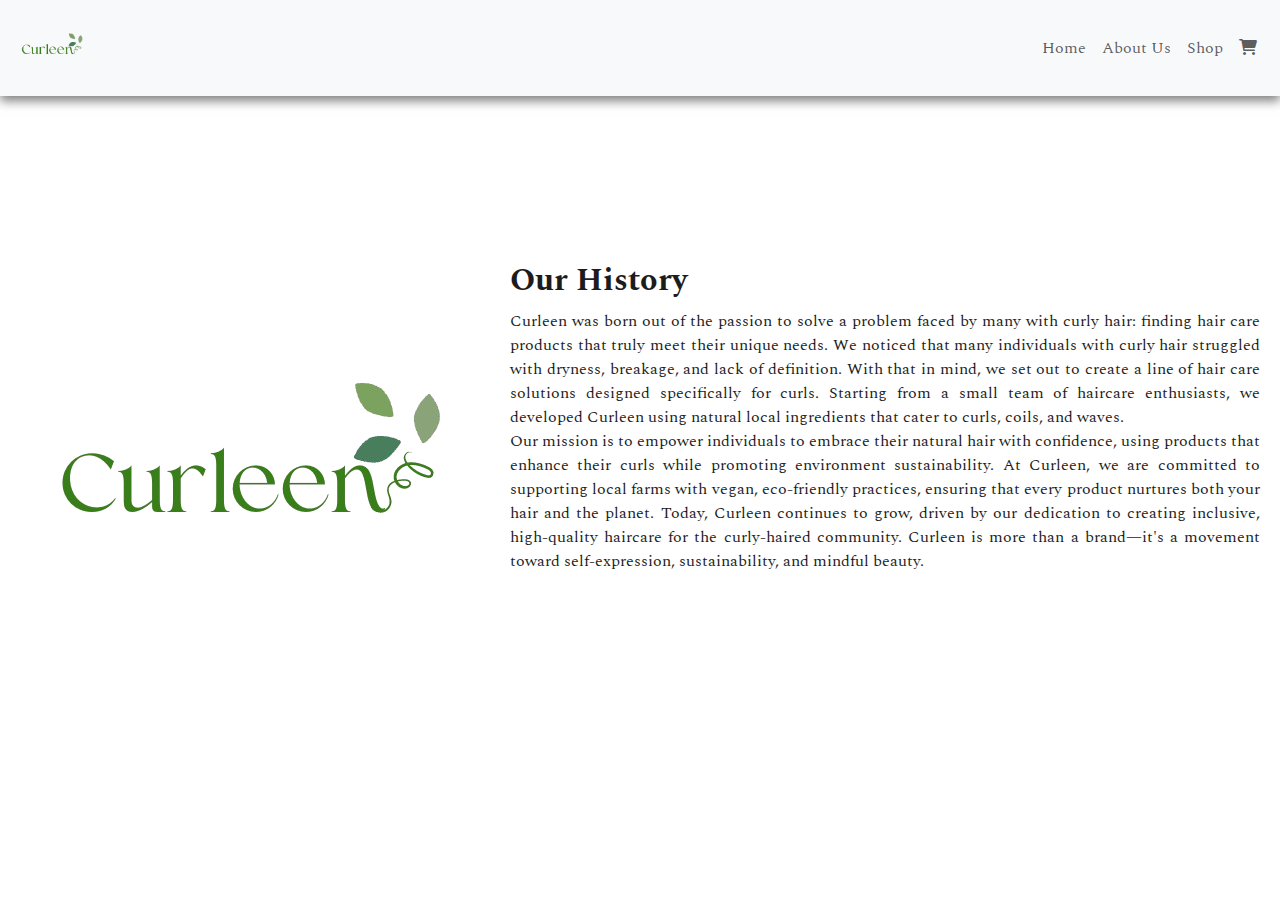
<file: aboutus.html>
<!DOCTYPE html>
<html lang="en">
<head>
    <link href="https://fonts.googleapis.com/css2?family=Spectral:wght@400;700&display=swap" rel="stylesheet">
    <meta charset="UTF-8">
    <meta name="viewport" content="width=device-width, initial-scale=1.0">
    <title>Home</title>
    <link href="https://cdn.jsdelivr.net/npm/bootstrap@5.3.3/dist/css/bootstrap.min.css" rel="stylesheet"/>
    <link rel="stylesheet" href="https://cdnjs.cloudflare.com/ajax/libs/font-awesome/6.0.0-beta3/css/all.min.css" />
    <link rel="stylesheet" href="styles.css"/>
</head>
<body>
  <nav class="navbar navbar-expand-lg bg-light" >
    <div class="container-fluid">
      <img src="logo.png" width="80" height="80"/>
      <button class="navbar-toggler" type="button" data-bs-toggle="collapse" data-bs-target="#navbarSupportedContent" aria-controls="navbarSupportedContent" aria-expanded="false" aria-label="Toggle navigation">
        <span class="navbar-toggler-icon"></span>
      </button>
      <div class="collapse navbar-collapse nav-buttons" id="navbarSupportedContent">
        <ul class="navbar-nav me-auto mb-2 mb-lg-0">
  
          <li class="nav-item">
            <a class="nav-link" href="index.html">Home</a>
          </li>
          
          <li class="nav-item">
            <a class="nav-link" href="aboutus.html">About Us</a>
          </li>
  
          <li class="nav-item">
            <a class="nav-link" href="shop.php">Shop</a>
          </li>
  
          <li class="nav-item cart-icon">
            <a class="nav-link" href="cart.php">
              <i class="fas fa-shopping-cart"></i>
            </a>
          </li>

            </ul>
        </div>
    </div>
</nav>
    

    <section id="About Us">
      <div>
        <h1 style="color: white; font-size: 100px;">About Us</h1>
      </div>
    </section>

    <section id="history">
        <div>
            <img src="logo.png"
            style="float: left; margin-right: 10px; margin-bottom: 5px">
            <h2 style="font-weight: bold;"><br>Our History</h2>
            <p  style="text-align: justify; padding-right: 20px">
                Curleen was born out of the passion to solve a problem faced by many with curly hair: finding hair care products that truly meet their unique needs. We noticed that many individuals with curly hair struggled with dryness, breakage, and lack of definition. With that in mind, we set out to create a line of hair care solutions designed specifically for curls. Starting from a small team of haircare enthusiasts, we developed Curleen using natural local ingredients that cater to curls, coils, and waves.
                <br>
                Our mission is to empower individuals to embrace their natural hair with confidence, using products that enhance their curls while promoting environment sustainability. At Curleen, we are committed to supporting local farms with vegan, eco-friendly practices, ensuring that every product nurtures both your hair and the planet. Today, Curleen continues to grow, driven by our dedication to creating inclusive, high-quality haircare for the curly-haired community. Curleen is more than a brand—it's a movement toward self-expression, sustainability, and mindful beauty.
            </p>
    </section>
</body>
</html>
</file>
<file: styles.css>
.nav-buttons{
    margin-left: 75%;
}
*{
    margin: 0;
    padding: 0;
    box-sizing: border-box;
}

body {
    font-family: 'Spectral', serif;
  }

  h1{
    color: #1c1c1c;
  }

  h2{
    color: #1c1c1c;
  }

  h3{
    color: #1c1c1c;
  }

  h4{
    color: #1c1c1c;
  }

  p{
    color: #1c1c1c;
  }

  button{
    font-size: 0.8 rem;
    outline: none;
    border: none;
    padding: 10px 40px;
    cursor: pointer;
  }

  .product{
    cursor: pointer;
  }

  .navbar {
    box-shadow: 0 5px 10px rgba(0, 0, 0, 0.5);
}

input[type="number"] {
  width: 40px;
}

table {
  border-collapse: collapse;
  width: 100%;
}

th, td {
  border: none; 
  text-align: left;
  padding: 5px;
}

.quantity-input {
  width: 40px;
}

th {
  background-color: #487e5c;
  font-weight: bold;
  color: white;
}

.product-name {
  font-weight: bold;
}

.remove-button {
  background-color: transparent;
  border: none;
  color: blue;
  cursor: pointer;
  text-decoration: underline;
  padding: 0;
}

table {
  width: 100%;
  border-collapse: collapse;
}

th, td {
  border: none;
  padding: 8px;
  text-align: left;
}

th:last-child, td:last-child { 
  text-align: right; 
}

#Home {
  background-image: url(heading.png);
  width: 100%;
  height: 100vh;
  background-size: cover;
  display: flex;
  flex-direction: column;
  justify-content: center; 
  align-items: center; 
  text-align: center; 
}

<section id="About Us">
  <!-- konten About Us Anda di sini -->
</section>
</file>
